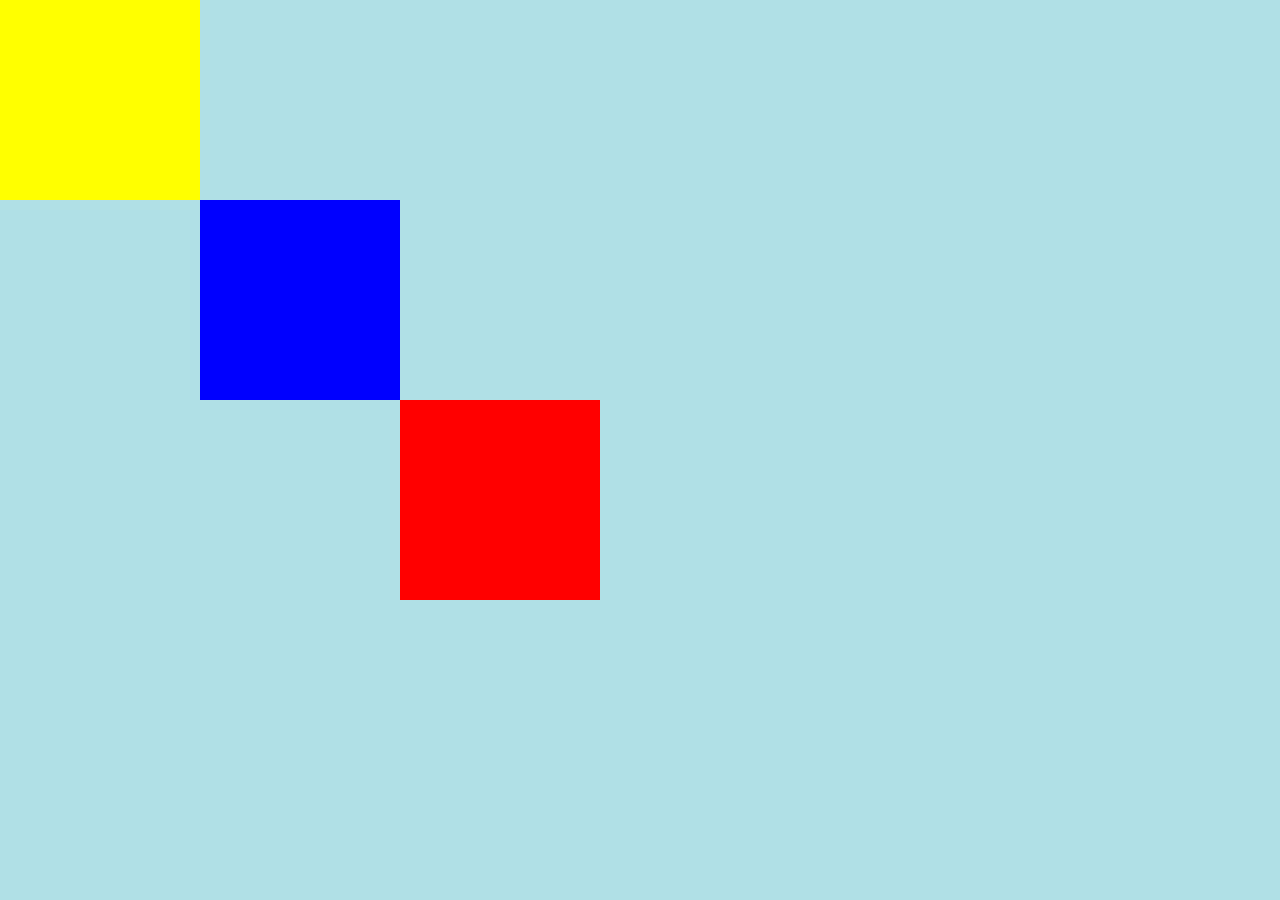
<file: ii.html>
<!DOCTYPE html>
<html lang="en">
<head>
    <meta charset="UTF-8">
    <meta http-equiv="X-UA-Compatible" content="IE=edge">
    <meta name="viewport" content="width=device-width, initial-scale=1.0">
    <title>Document</title>
    <style>
        body{
            background-color: powderblue;
            margin:0;
        }
        .a{
            width: 200px;
            height: 200px;
            background-color: red;
            position: absolute;
            left: 400px;
            top:400px;
        }
        .b{
            width: 200px;
            height: 200px;
            background-color:blue;
            position: absolute;
            left:200px;
            top:200px;
        }
        .c{
            width: 200px;
            height: 200px;
            background-color: yellow;
            
        }
    </style>
</head>
<body>
    <div class="a"></div>
    <div class="b"></div>
    <div class="c"></div>
</body>
</html>
</file>
